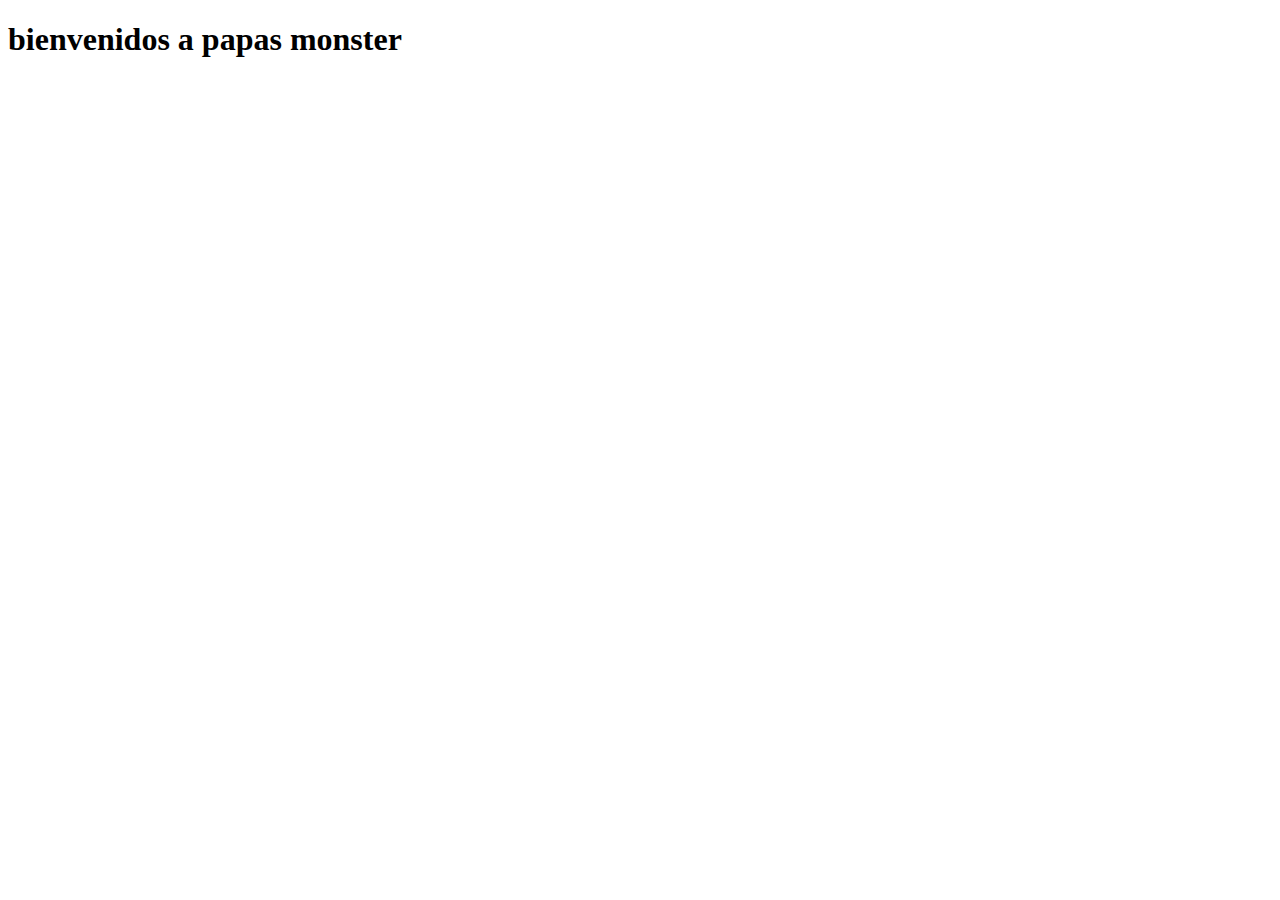
<file: index/index.html>
<!DOCTYPE html>
<html lang="es">
<head>
    <h1>bienvenidos a papas monster</h1>
    <meta charset="UTF-8">
    <meta name="viewport" content="width=device-width, initial-scale=1.0">
    <title>papas monster</title>
</head>
<body>
    
</body>
</html>
</file>
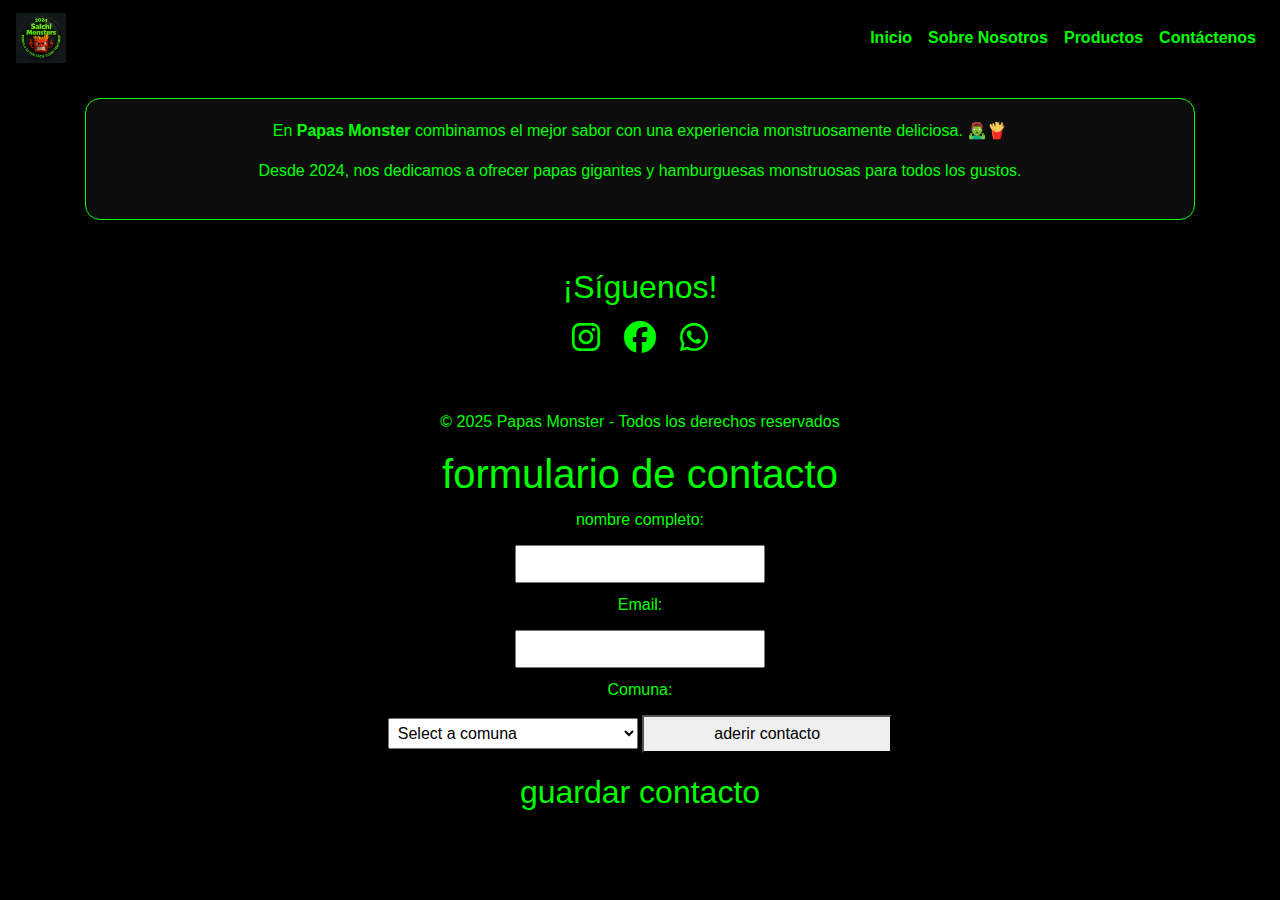
<file: contacto.html>
<!DOCTYPE html>
<html lang="es">
<head>
  <meta charset="UTF-8">
  <meta name="viewport" content="width=device-width, initial-scale=1">
  <title>Sobre Nosotros - Papas Monster</title>
  <link rel="stylesheet" href="https://stackpath.bootstrapcdn.com/bootstrap/4.5.2/css/bootstrap.min.css">
  <link rel="stylesheet" href="https://cdnjs.cloudflare.com/ajax/libs/font-awesome/6.4.2/css/all.min.css">
  <link rel="shortcut icon" href="imagenes/favicon.ico" type="image/x-icon">
  <style>
    body {
      background-color: #000;
      color: #0f0;
      font-family: 'Arial', sans-serif;
      text-align: center;
      padding-top: 80px;
    }
    .navbar {
      background-color: #000 !important;
    }
    .navbar-brand img {
      height: 50px;
      margin-right: 10px;
    }
    .navbar-nav .nav-link {
      color: #0f0 !important;
      font-weight: bold;
    }
    .social-icons a {
      color: #0f0;
      margin: 10px;
      font-size: 2rem;
      transition: transform 0.3s;
    }
    .social-icons a:hover {
      transform: scale(1.2);
      color: #ff0000;
    }
    .card {
      background: rgba(255, 255, 255, 0.05);
      border: 1px solid #0f0;
      border-radius: 15px;
      padding: 20px;
      margin-top: 30px;
    }
  </style>
</head>
<body>
  <nav class="navbar navbar-expand-lg fixed-top">
    <a class="navbar-brand" href="index.html">
      <img src="imagenes/pps.png" alt="Logo Papas Monster">
    </a>
    <button class="navbar-toggler" type="button" data-toggle="collapse" data-target="#navbarNav">
      <span class="navbar-toggler-icon" style="color: #0f0;"></span>
    </button>
    <div class="collapse navbar-collapse" id="navbarNav">
      <ul class="navbar-nav ml-auto">
        <li class="nav-item"><a class="nav-link" href="index.html">Inicio</a></li>
        <li class="nav-item active"><a class="nav-link" href="nosotros.html">Sobre Nosotros</a></li>
        <li class="nav-item"><a class="nav-link" href="servicios.html">Productos</a></li>
        <li class="nav-item"><a class="nav-link" href="contacto.html">Contáctenos</a></li>
      </ul>
    </div>
  </nav>
  <div class="container">
    <h1>Sobre Nosotros</h1>
    <div class="card">
      <p>En <strong>Papas Monster</strong> combinamos el mejor sabor con una experiencia monstruosamente deliciosa. 🧟‍♂️🍟</p>
      <p>Desde 2024, nos dedicamos a ofrecer papas gigantes y hamburguesas monstruosas para todos los gustos.</p>
    </div>

    <h2 class="mt-5">¡Síguenos!</h2>
    <div class="social-icons">
      <a href="https://instagram.com/" target="_blank"><i class="fab fa-instagram"></i></a>
      <a href="https://facebook.com/" target="_blank"><i class="fab fa-facebook"></i></a>
      <a href="https://wa.me/" target="_blank"><i class="fab fa-whatsapp"></i></a>
    </div>

    <footer class="mt-5">
      <p>&copy; 2025 Papas Monster - Todos los derechos reservados</p>
    </footer>
  </div>
  <script src="https://code.jquery.com/jquery-3.5.1.slim.min.js"></script>
  <script src="https://cdn.jsdelivr.net/npm/bootstrap@4.5.3/dist/js/bootstrap.bundle.min.js"></script>
</body><!DOCTYPE html>
<html lang="en">
<head>
  <meta charset="UTF-8">
  <title>Contact Form</title>
  <script src="https://code.jquery.com/jquery-3.7.1.min.js"></script>
  <style>
    body { font-family: Arial, sans-serif; padding: 20px; }
    label { display: block; margin-top: 10px; }
    input, select, button { margin-top: 5px; padding: 5px; width: 250px; }
    #contactList { margin-top: 20px; }
    .contactCard { border: 1px solid #ccc; padding: 10px; margin-bottom: 10px; }
  </style>
</head>
<body>

  <h1>formulario de contacto</h1>
  <form id="contactForm">
    <label for="fullName">nombre completo:</label>
    <input type="text" id="fullName" required>

    <label for="email">Email:</label>
    <input type="email" id="email" required>

    <label for="comuna">Comuna:</label>
    <select id="comuna" required>
      <option value="">Select a comuna</option>
      <option value="Santiago">Santiago</option>
      <option value="Providencia">Providencia</option>
      <option value="Ñuñoa">Ñuñoa</option>
      <option value="La Florida">La Florida</option>
    </select>

    <button type="submit">aderir contacto</button>
  </form>

  <div id="contactList">
    <h2>guardar contacto</h2>
    <div id="contactsContainer"></div>
  </div>

  <script>
    $(document).ready(function () {
      function isValidEmail(email) {
        const emailRegex = /^[^\s@]+@[^\s@]+\.[^\s@]+$/;
        return emailRegex.test(email);
      }

      function saveContact(contact) {
        let contacts = JSON.parse(localStorage.getItem("contacts")) || [];
        contacts.push(contact);
        localStorage.setItem("contacts", JSON.stringify(contacts));
      }

      function listContacts() {
        const contacts = JSON.parse(localStorage.getItem("contacts")) || [];
        $("#contactsContainer").empty();

        contacts.forEach((contact, index) => {
          const card = `
            <div class="contactCard">
              <strong>Name:</strong> ${contact.fullName}<br>
              <strong>Email:</strong> ${contact.email}<br>
              <strong>Comuna:</strong> ${contact.comuna}
            </div>`;
          $("#contactsContainer").append(card);
        });
      }

      $("#contactForm").submit(function (event) {
        event.preventDefault();

        const fullName = $("#fullName").val().trim();
        const email = $("#email").val().trim();
        const comuna = $("#comuna").val();

        if (!fullName || !email || !comuna) {
          alert("Please fill out all fields.");
          return;
        }

        if (!isValidEmail(email)) {
          alert("Invalid email address.");
          return;
        }

        const newContact = { fullName, email, comuna };
        saveContact(newContact);
        listContacts();

        $("#contactForm")[0].reset();
      });
      listContacts();
    });
  </script>

</body>
</html>
</file>
